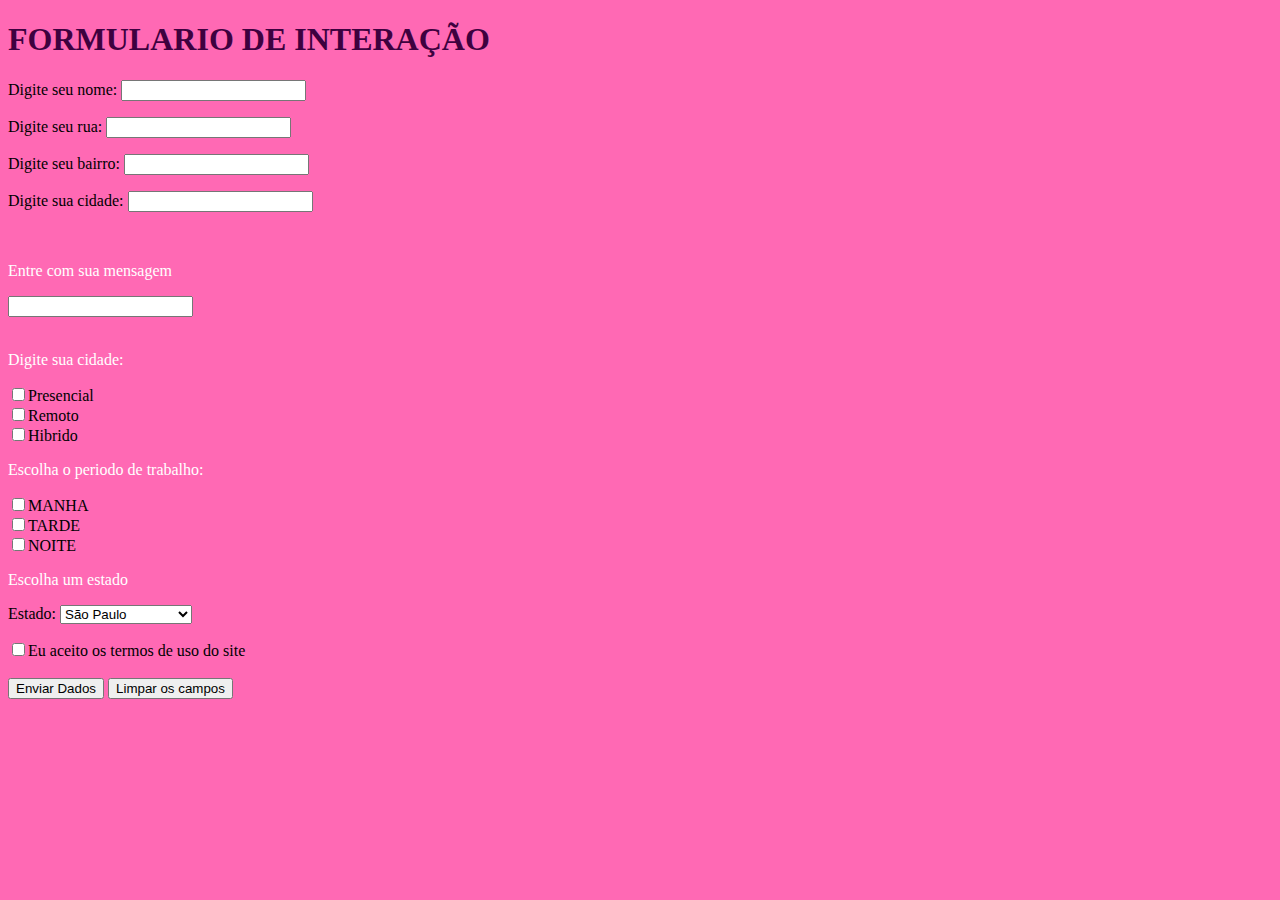
<file: ex_01/index.html>
<!DOCTYPE html>
<html lang="pt-br">
<head>
    <meta charset="UTF-8">
    <meta name="viewport" content="width=device-width, initial-scale=1.0">
    <link rel="stylesheet" href="style.css">
    <title>Formulario Desafio</title>
</head>
<body>
    <h1 style="color: rgb(62, 1, 63);">FORMULARIO DE INTERAÇÃO</h1>

    <form action=""><p>Digite seu nome:   <input type="text" name="nome"></p>
    <form action=""><p>Digite seu rua:  <input type="text" name="endereço"></p>
    <form action=""><p>Digite seu bairro:  <input type="text" name="bairro"></p>
    <form action=""><p>Digite sua cidade:  <input type="text" name="bairro"></p>
    <br>
    <form action=""><p style="color: rgb(255, 255, 255);">Entre com sua mensagem</p><input type="text">
    <br>
    <br>
    <p style="color: rgb(255, 255, 255);">Digite sua cidade:</p>
    <input type="checkbox" name="Presencial" id="">Presencial</li>
    <br>
    <input type="checkbox" name="Remoto" id="">Remoto
    <br>
    <input type="checkbox" name="Hibrido" id="">Hibrido
    <p style="color: rgb(255, 255, 255);">Escolha o periodo de trabalho:</p>
    <input type="checkbox" name="Presencial" id="">MANHA
    <br>
    <input type="checkbox" name="Remoto" id="">TARDE
    <br>
    <input type="checkbox" name="Hibrido" id="">NOITE
    <br>
    <p style="color: rgb(255, 255, 255);">Escolha um estado</p>

    <p>Estado:
        <select name="Estado">
             <option value="em">São Paulo </option>
             <option value="nt">Rio de Janeiro</option>
             <option value="ns">Espirito Santo</option>
             <option value="em">Santa Catarina</option>
             <option value="nt">Rio Grande do Sul</option>
             <option value="ns">Minas Gerais</option>
             <option value="em">Bahia </option>
             <option value="nt">Mato Grosso</option>
             <option value="ns">Parana</option>

        </select>
        </p>
        <input type="checkbox" name="termodeconsentiento" id=""></Em>Eu aceito os termos de uso do site</a>
        <br>
        <br>
        <input type="submit" value="Enviar Dados">   <input type="submit" value="Limpar os campos">
        
</body>
</html>
</file>
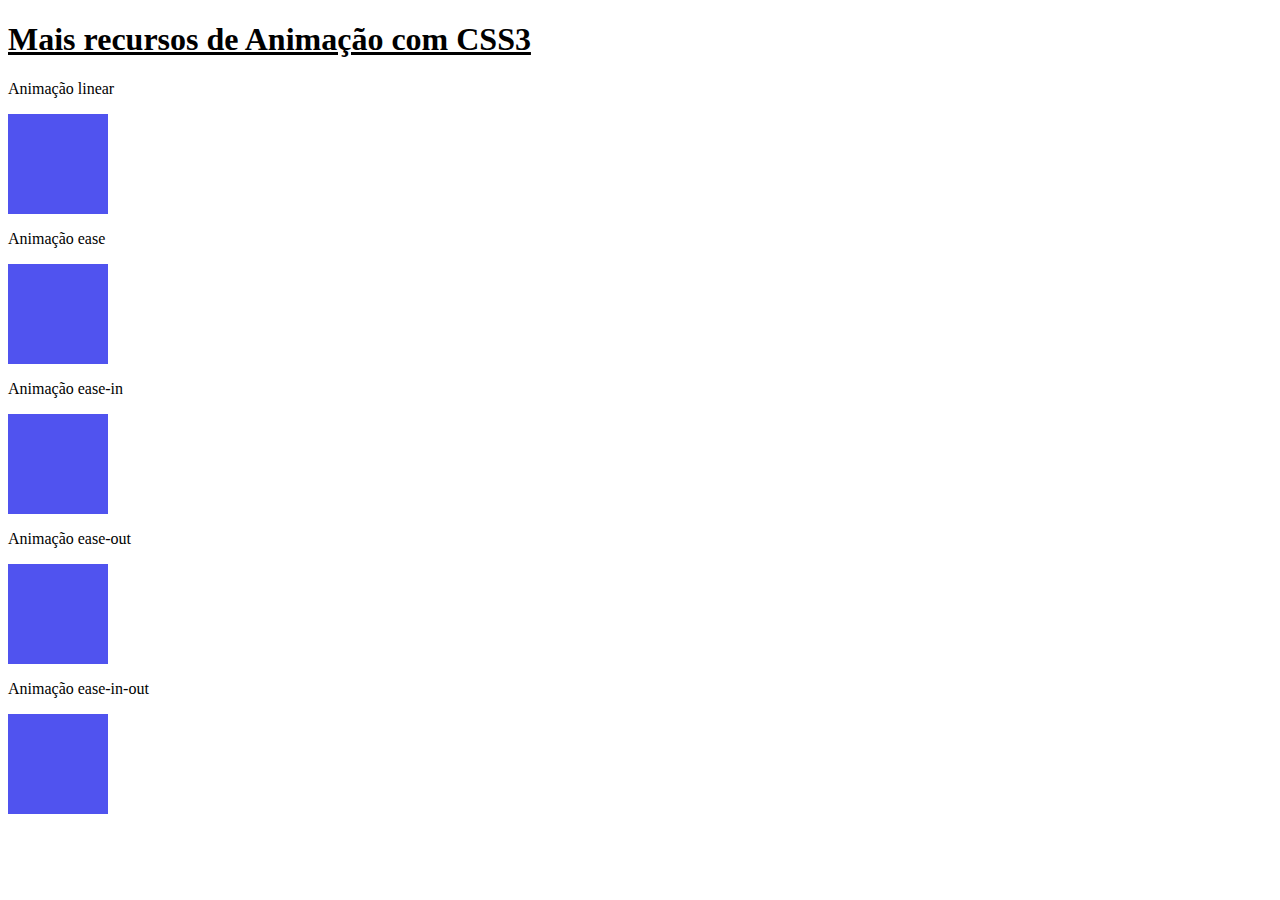
<file: ex_07_animacaotimes/index.html>
<!DOCTYPE html>
<html lang="pt-br">
<head>
    <meta charset="UTF-8">
    <meta name="viewport" content="width=device-width, initial-scale=1.0">
    <link rel="stylesheet" href="styles.css">
    <title>Animação com Timming</title>
</head>
<body>
    <h1><u>Mais recursos de Animação com CSS3</u></h1>
    <p>Animação linear</p>
    <div class="box" id="div1"></div>

    <p>Animação ease</p>
    <div class="box" id="div2"></div>

    <p>Animação ease-in</p>
    <div class="box" id="div3"></div>

    <p>Animação ease-out</p>
    <div class="box" id="div4"></div>

    <p>Animação ease-in-out</p>
    <div class="box" id="div5"></div>
</body>
</html>
</file>
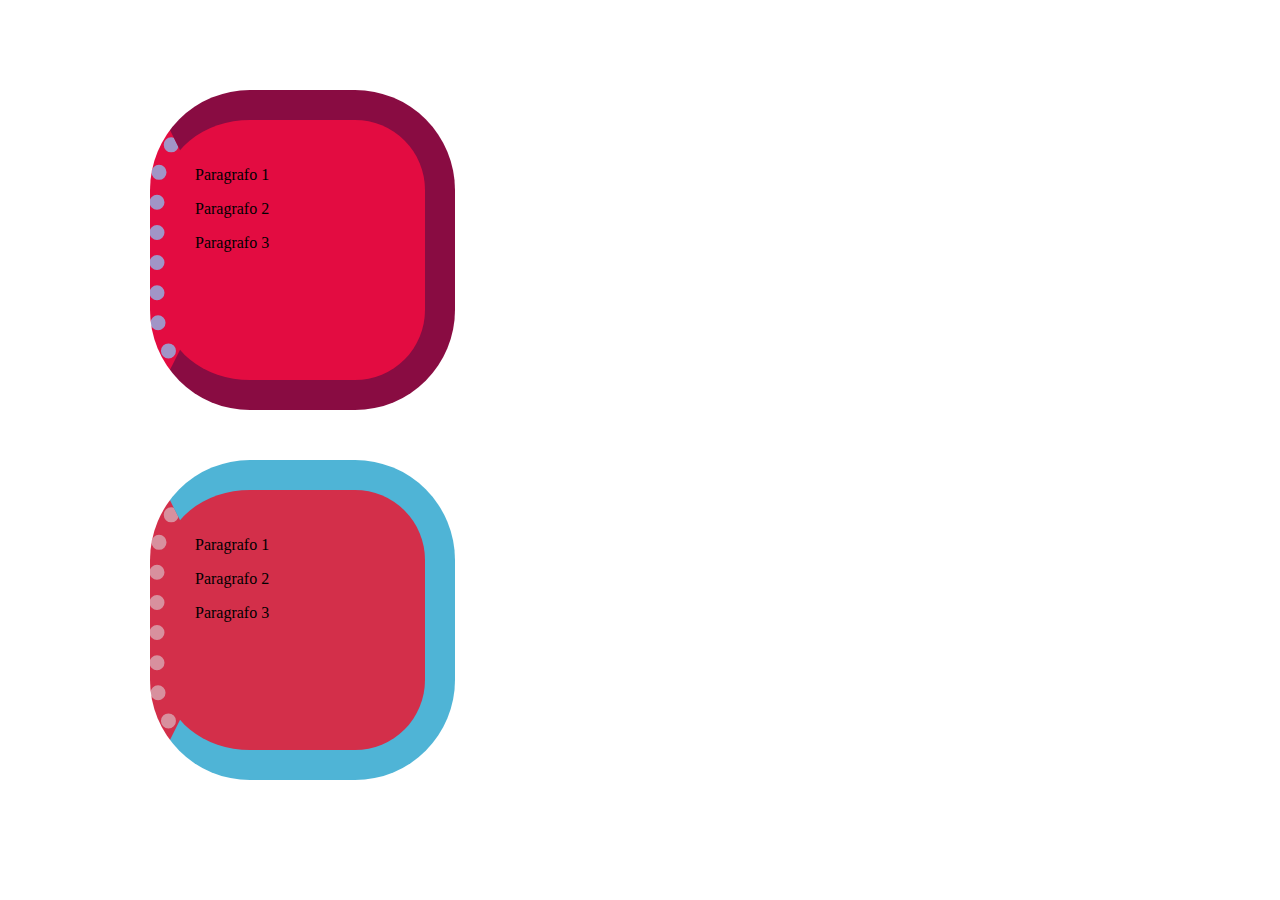
<file: ex_08/index.html>
<!DOCTYPE html>
<html lang="pt-br">
<head>
    <meta charset="UTF-8">
    <meta name="viewport" content="width=device-width, initial-scale=1.0">
    <link rel="stylesheet" href="style.css">
    <title>bordas e padding</title>
</head>
<body>
    <div class="boxmodel">
        <!-- p.paragrafo-box*3 -->
        <p class="paragrafo-box">Paragrafo 1</p>
        <p class="paragrafo-box">Paragrafo 2</p>
        <p class="paragrafo-box">Paragrafo 3</p>
    </div>
    <div class="boxmodel2">
        <!-- p.paragrafo-box*3 -->
        <p class="paragrafo-box">Paragrafo 1</p>
        <p class="paragrafo-box">Paragrafo 2</p>
        <p class="paragrafo-box">Paragrafo 3</p>
    </div>
</body>
</html>
</file>
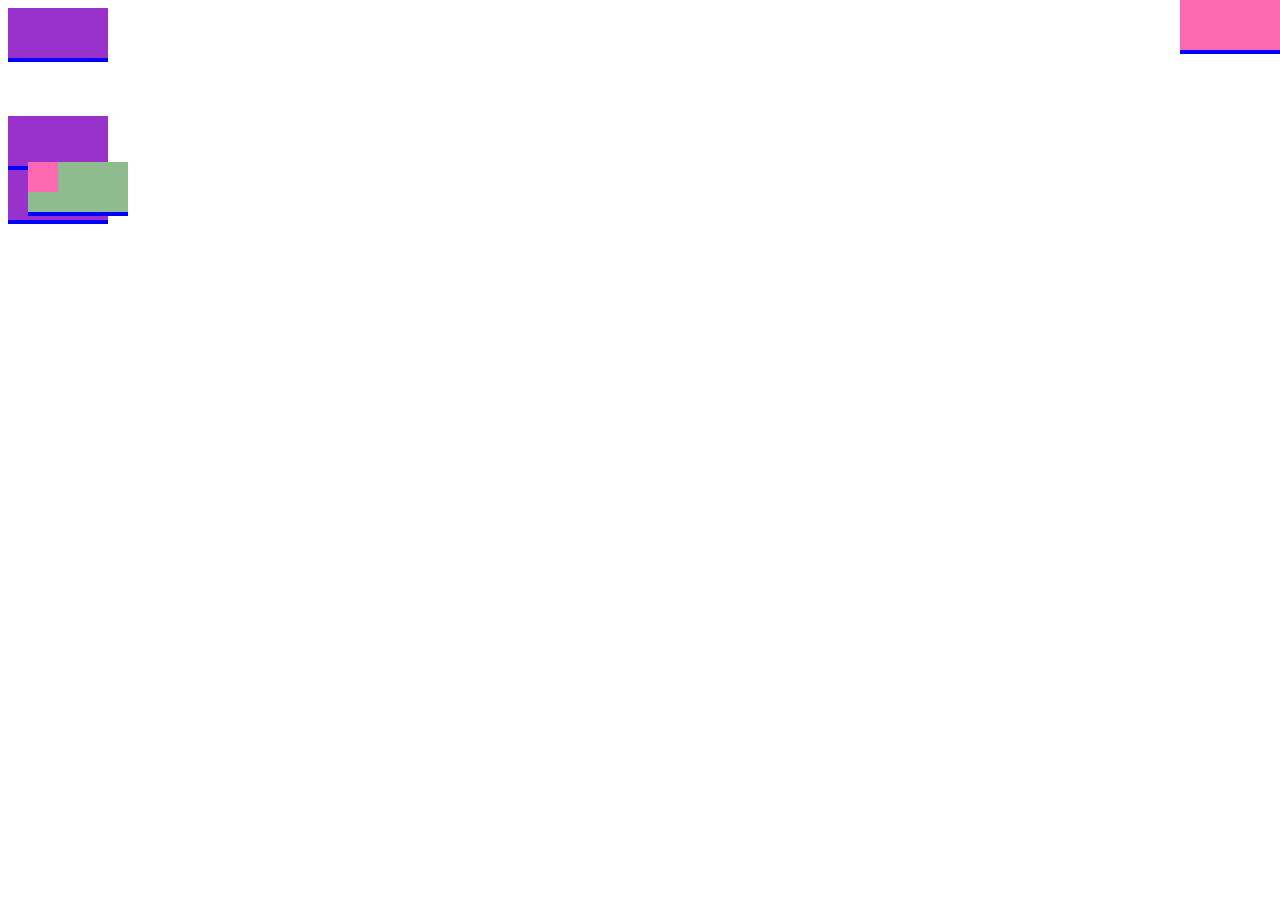
<file: ex_11_/index.html>
<!DOCTYPE html>
<html lang="pt-br">
<head>
    <meta charset="UTF-8">
    <meta name="viewport" content="width=device-width, initial-scale=1.0">
    <link rel="stylesheet" href="style.css">
    <title>Position Absolute</title>
</head>
<body>
    <div class="position static"></div>
    <div class="position relative">
    <div class="absolute mini-div"></div>
</div>
<div class="position absolute"></div>
<div class="position static"></div>
<div class="position static"></div>
</body>
</html>
</file>
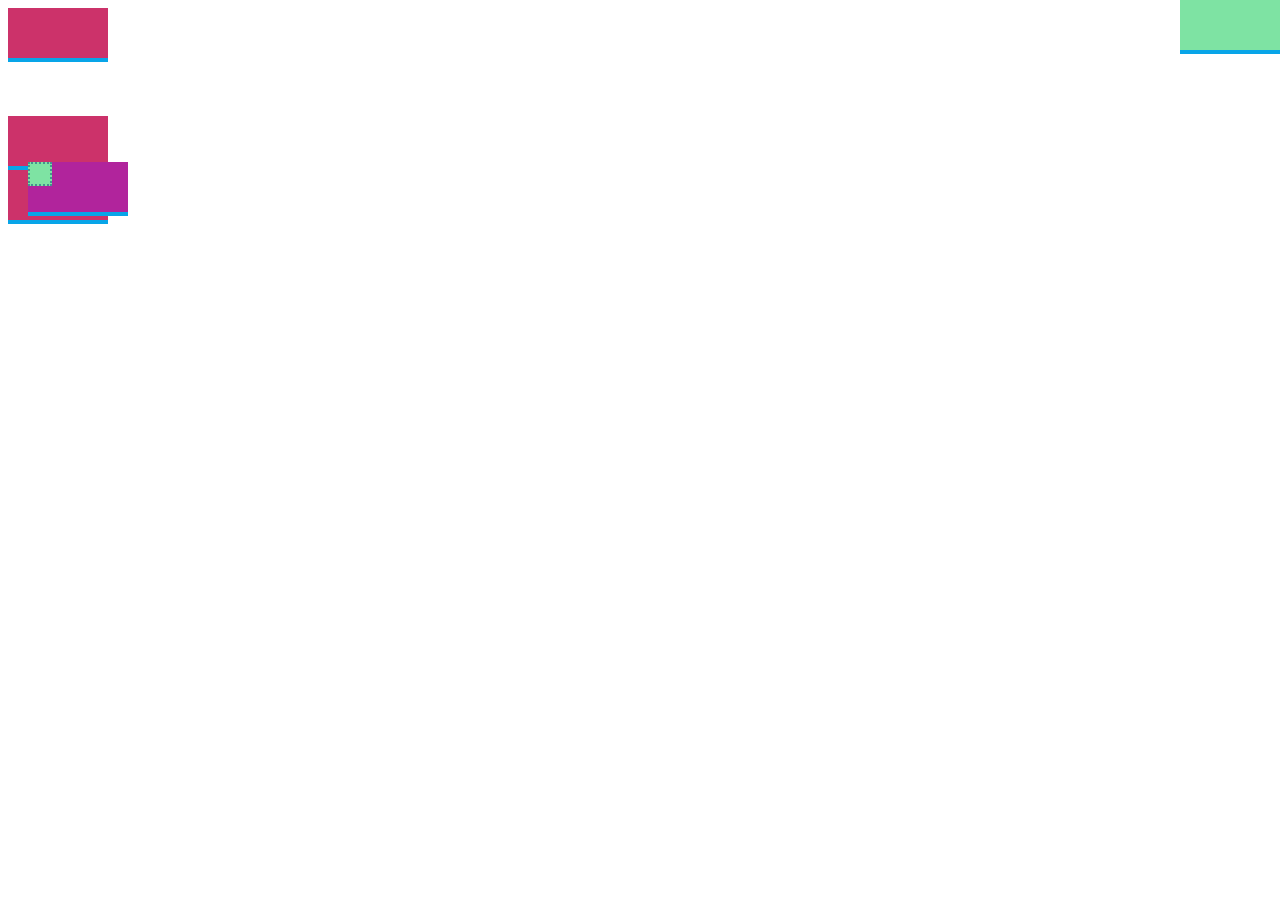
<file: ex_12_positionFixed/index.html>
<!DOCTYPE html>
<html lang="pt-br">
<head>
    <meta charset="UTF-8">
    <meta name="viewport" content="width=device-width, initial-scale=1.0">
    <link rel="stylesheet" href="style.css">
    <title>Position fixed</title>
</head>
<body>
    <div class="position static"></div>
    <div class="position relative">
    <div class="absolute mini-div"></div>
</div>
<div class="position absolute"></div>
<div class="position static"></div>
<div class="position static"></div>
</body>
</html>
</file>
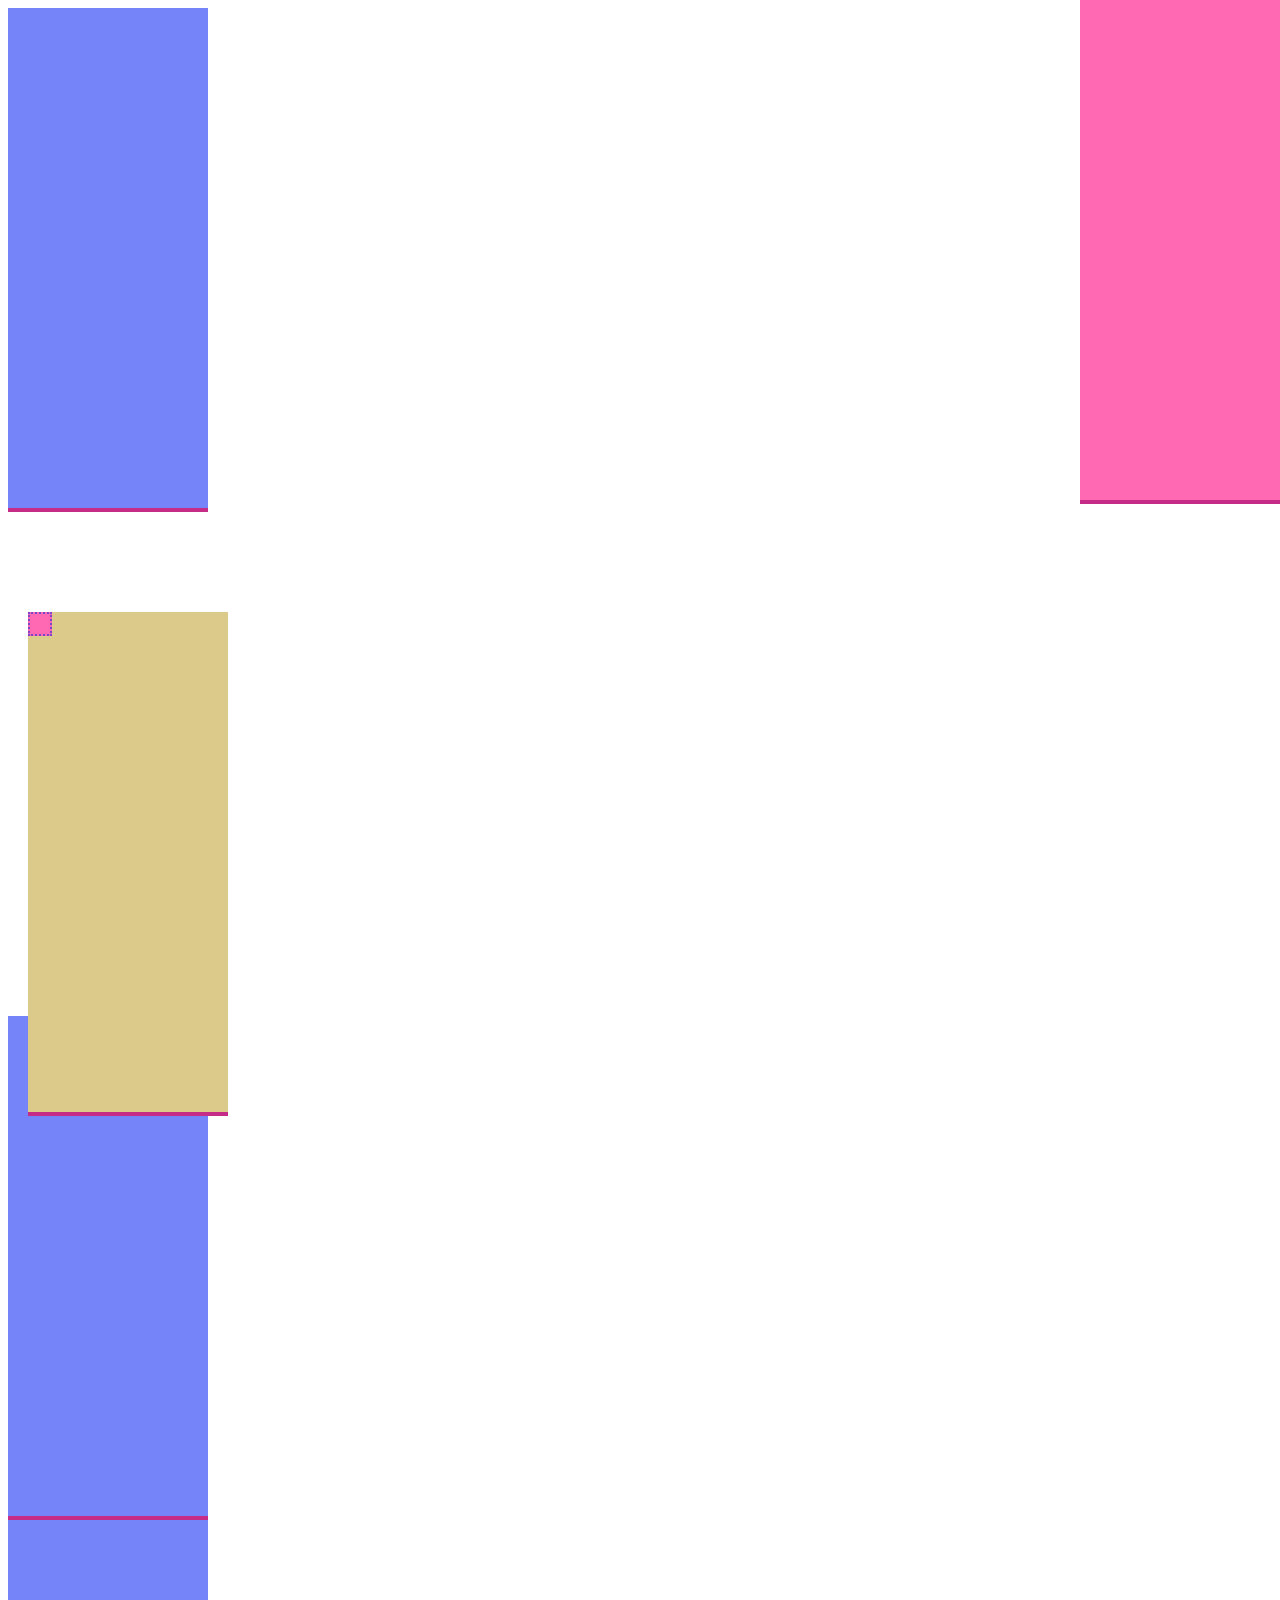
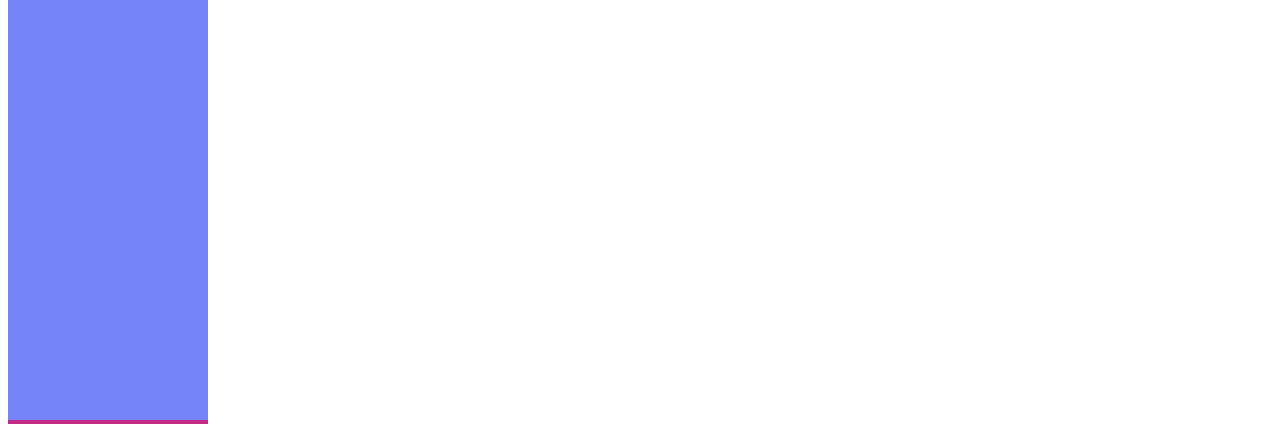
<file: ex_13_positionsticky/index.html>
<!DOCTYPE html>
<html lang="pt-br">
<head>
    <meta charset="UTF-8">
    <meta name="viewport" content="width=device-width, initial-scale=1.0">
    <link rel="stylesheet" href="style.css">
    <title>Position sticky</title>
</head>
<body>
    <div class="position static"></div>
    <div class="position relative">
    <div class="absolute mini-div"></div>
</div>
<div class="position absolute"></div>
<div class="position static"></div>
<div class="position static"></div>
</body>
</html>
</file>
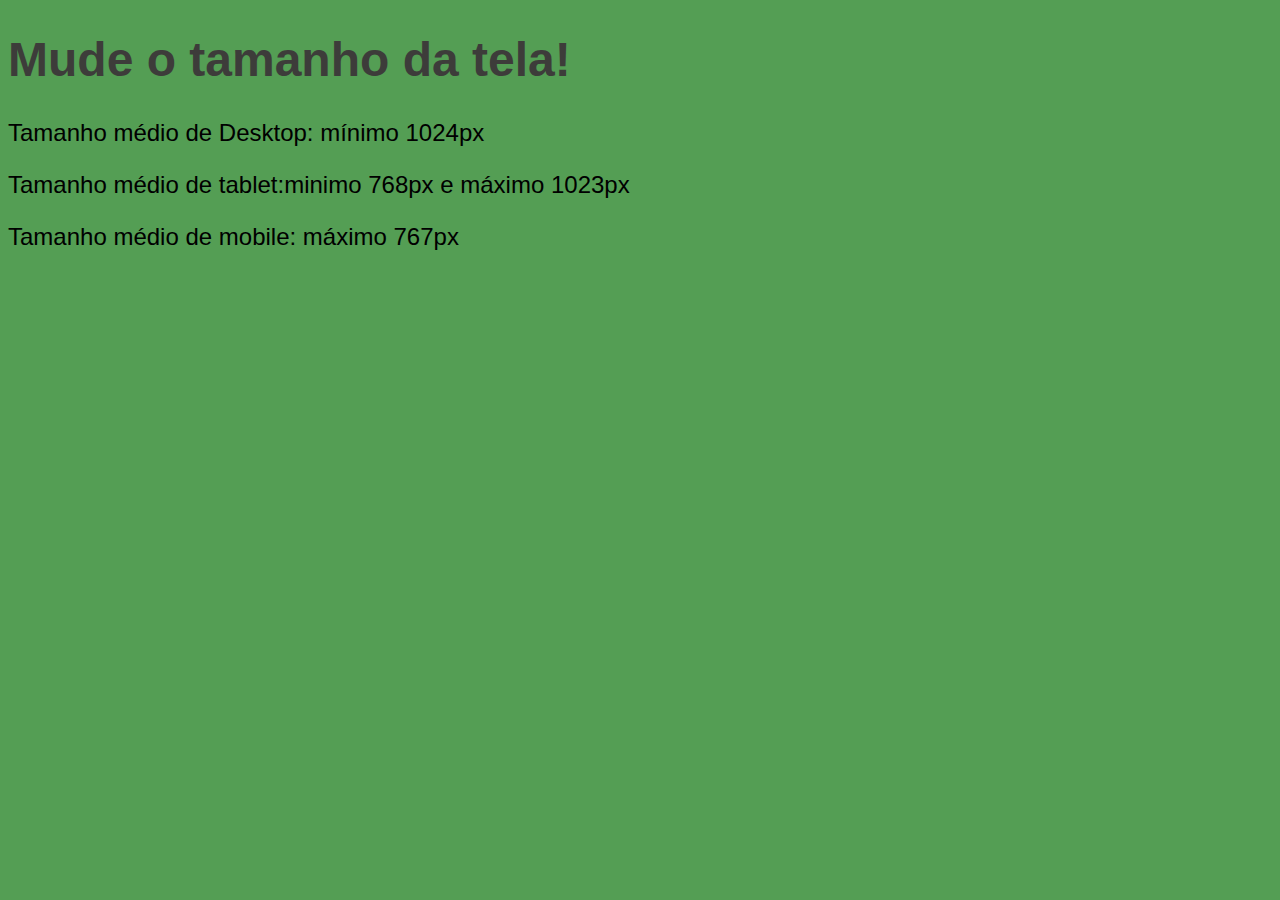
<file: ex_14_mediaQueries/index.html>
<!DOCTYPE html>
<html lang="pt-br">
<head>
    <meta charset="UTF-8">
    <meta name="viewport" content="width=device-width, initial-scale=1.0">
    <link rel="stylesheet" href="styles.css">
    <title>Media Queries:Mudar conforme o tamanho</title>
</head>
<body>
    <h1>Mude o tamanho da tela!</h1>
    <p>Tamanho médio de Desktop: mínimo 1024px</p>
    <p>Tamanho médio de tablet:minimo 768px e máximo 1023px</p>
    <p>Tamanho médio de mobile: máximo 767px</p>
</body>
</html>
</file>
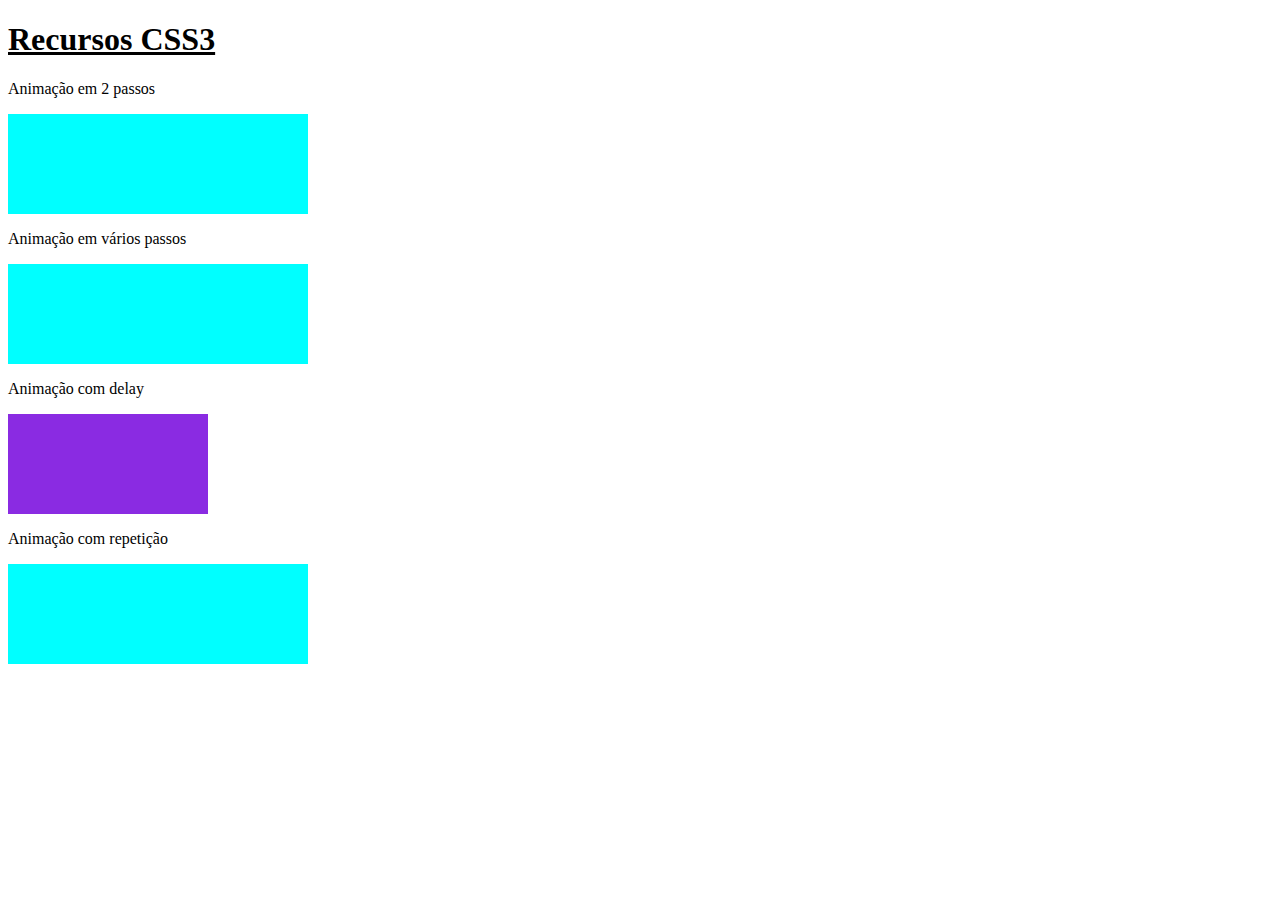
<file: ex_06_animaçao/intex.html>
<!DOCTYPE html>
<html lang="pt-BR">
<head>
    <meta charset="UTF-8">
    <meta name="viewport" content="width=device-width, initial-scale=1.0">
    <link rel="stylesheet" href="style.css">
    <title>Animação em passos</title>
</head>
<body>
    <!-- a tag 'u' deixa a frase grifada -->
     <h1><u>Recursos CSS3</u></h1>

    <!-- Exemplo de animação em 2 passos -->
     <p>Animação em 2 passos</p>
     <div class="animation-div"></div>

     <!-- Ex de animação em vários passos -->
    <p>Animação em vários passos</p>
    <div class="animation-div2"></div>

    <!-- ex de animação com delay -->
     <p>Animação com delay</p>
     <div class="animation-div3"></div>

    <!-- ex de animação com repetição -->
     <p>Animação com repetição</p>
     <div class="animation-div4"></div>
</body>
</html>
</file>
<file: ex_01/style.css>
html {
    background-color: hotpink;
    color: rgb(0, 0, 0);
}
</file>
<file: ex_07_animacaotimes/styles.css>
@keyframes animacao{
    from{left:0;}
    to{left: 500px;}
}

.box{
    width: 100px;
    height: 100px;
    background-color: rgb(80, 83, 239);
    /* para mover o item na tela */
    position: relative;
    animation-name: animacao;
    animation-duration: 5s;
    animation-iteration-count: infinite;
}

#div1{
    animation-timing-function: linear;
}

#div2{
    animation-timing-function: ease;
}

#div3{
    animation-timing-function: ease-in;
}

#div4{
    animation-timing-function: ease-out;
}

#div5{
    animation-timing-function: ease-in-out;
}
</file>
<file: ex_08/style.css>
body {
    /* local de mecher na margem */
    margin: 0;
    margin-top:90px ;
    margin-left: 100px;
}

.boxmodel{
    width: 200px;
    height: 200px;
    background-color: rgb(227, 12, 65);
    /* espaçamento depois do conteudo */
    padding: 30px 30px;
    /* linha que fica após o padding */
    border: 30px solid rgb(137, 12, 66);
    border-left: 15px dotted rgb(161, 149, 199);
    border-right-style double;
     border-radius:100px;
     margin: 50px 50px;

    }
    body {
        /* local de mecher na margem */
        margin: 0;
        margin-top:90px ;
        margin-left: 100px;
    }
    
    .boxmodel2{
        width: 200px;
        height: 200px;
        background-color: rgb(211, 47, 74);
        /* espaçamento depois do conteudo */
        padding: 30px 30px;
        /* linha que fica após o padding */
        border: 30px solid rgb(79, 180, 214);
        border-left: 15px dotted rgb(216, 144, 158);
        border-right-style double:;
         border-radius:100px;
         margin: 50px 50px;
    
    
        }
</file>
<file: ex_11_/style.css>
.position{
    width: 100px;
    height: 50px;
    background-color: darkorchid;
    border-bottom: 4px solid blue;
}

.static{
    position: static;
}
.relative{
    position: relative;
    background-color: darkseagreen;
    top: 100px;
    left: 20px;
}
.absolute{
    position: absolute;
    background-color: hotpink;
    top: 0;
    right: 0;
}
.mini-div {
    width: 30px;
    height: 30px;
    top: 0;
    left: 0;
}
</file>
<file: ex_12_positionFixed/style.css>
.position{
    width: 100px;
    height: 50px;
    background-color: rgb(204, 50, 106);
    border-bottom: 4px solid rgb(8, 165, 232);
}

.static{
    position: static;
}
.relative{
    position: relative;
    background-color: rgb(177, 36, 156);
    top: 100px;
    left: 20px;
}
.absolute{
    position: absolute;
    background-color: rgb(126, 227, 163);
    top: 0;
    right: 0;
}
.mini-div{
    height: 20px;
    width: 20px;
    border: 2px dotted rgb(69, 146, 143);
    top: 0;
    left: 0;
}
.fixed{
    /* fixed=fica fixo em qulquer espaço que escolher do html */
    position: fixed;
    width: 50px;
    height: 50px;
    background-color: rgb(203, 66, 157);
    right: 50px;
    bottom: 50px;

}
</file>
<file: ex_13_positionsticky/style.css>
/* Aula -> Position Static:flow do html;top,left,right e bottom NÃO alteram a posição */
/* relative: flow do html; top , left,right e bottom Alteram a posição */
/* absolute: posiciona em qualquer lugar, respeitando local onde está inserido */
/* fixed:posiciona em qualquer lugar, respeitando o tamanho de exibição do html */
/* Sticky:flow do html, e quando movimenta o scroll da tela ele deixa fixado em determinado ponto */
/* flow=parte branca do html */
.position{
    width: 200px;
    height: 500px;
    background-color: rgb(117, 132, 248);
    border-bottom: 4px solid rgb(197, 44, 136);
}

.static{
    position: static;
}
.relative{
    position: relative;
    background-color: rgb(220, 202, 138);
    top: 100px;
    left: 20px;
}
.absolute{
    position: absolute;
    background-color: hotpink;
    top: 0;
    right: 0;
}
.mini-div{
    height: 20px;
    width: 20px;
    border: 2px dotted rgb(124, 67, 203);
    top: 0;
    left: 0;
}
.fixed{
    /* fixed=fica fixo em qulquer espaço que escolher do html */
    position: fixed;
    width: 50px;
    height: 50px;
    background-color: rgb(119, 0, 73);
    right: 50px;
    bottom: 50px;
}
.sticky{
    width: 250px;
    height: 50px;
    background-color: rgb(103, 2, 185);
    position: sticky;
    left: 200px;
    top: 0px;
}
</file>
<file: ex_14_mediaQueries/styles.css>
body{
    background-color: rgb(84, 158, 84);
    /* font-family= famila das letras/muda a fonte das letras */
    font-family: Verdana, Geneva, Tahoma, sans-serif;
}
/* telas desktop ate 1024px */
@media screen  and (min-width:1024px){
    h1{font-size: 48px; color: rgb(61, 60, 58);}
    p{font-size: 24px};
}

/* telas tablet minimo 768px até 1023px */
@media (min-width:768px) and (max-width:1023px){
    h1{font-size: 24px;}
    p{font-size:12px;}
    body{background-color: rgb(36, 147, 172);}
}
    
/* telas mobile máximo 767px */
@media screen and (max-width:767px) {
    h1{font-size: 20px;}
    p{font-size: 16px;}
    body{background-color: rgb(215, 154, 213);}
}
</file>
<file: ex_06_animaçao/style.css>
@keyframes animacao {
    from {background-color: aqua;}
    to {background-color: blue;}
}

@keyframes animacao2 {
    0%{}
    30%{width: 100px;}
    60%{background-color: #eb34eb;}
    80%{left: 100px; background-color:chartreuse;}
    100%{height: 200px;}
}

@keyframes animacao3 {
    from {background-color: aqua;}
    to {background-color: blue;}
}

@keyframes animacao4 {
    0%{}
    30%{width: 100px;}
    60%{background-color: #1f53b5;}
    80%{left: 100px; background-color:rgb(234, 255, 0);}
    100%{height: 200px;}
}

.animation-div{
    width: 300px;
    height: 100px;
    background-color:aqua;
    animation-name: animacao;
    animation-duration: 5s;
}
.animation-div2 {
    width: 300px;
    height: 100px;
    background-color:aqua;
    animation-name: animacao2;
    animation-duration: 5s;
    /* position para mover na tela */
    position: relative;
}

.animation-div3 {
    width: 200px;
    height: 100px;
    background-color: blueviolet;
    position: relative;
    animation-name: animacao3;
    animation-duration: 5s;
    /* tempo de espera */
    animation-delay: 2s;
}

.animation-div4 {
    width: 300px;
    height: 100px;
    background-color:aqua;
    animation-name: animacao4;
    animation-duration: 5s;
    /* position para mover na tela */
    position: relative;
    animation-iteration-count: 6;
}
</file>
